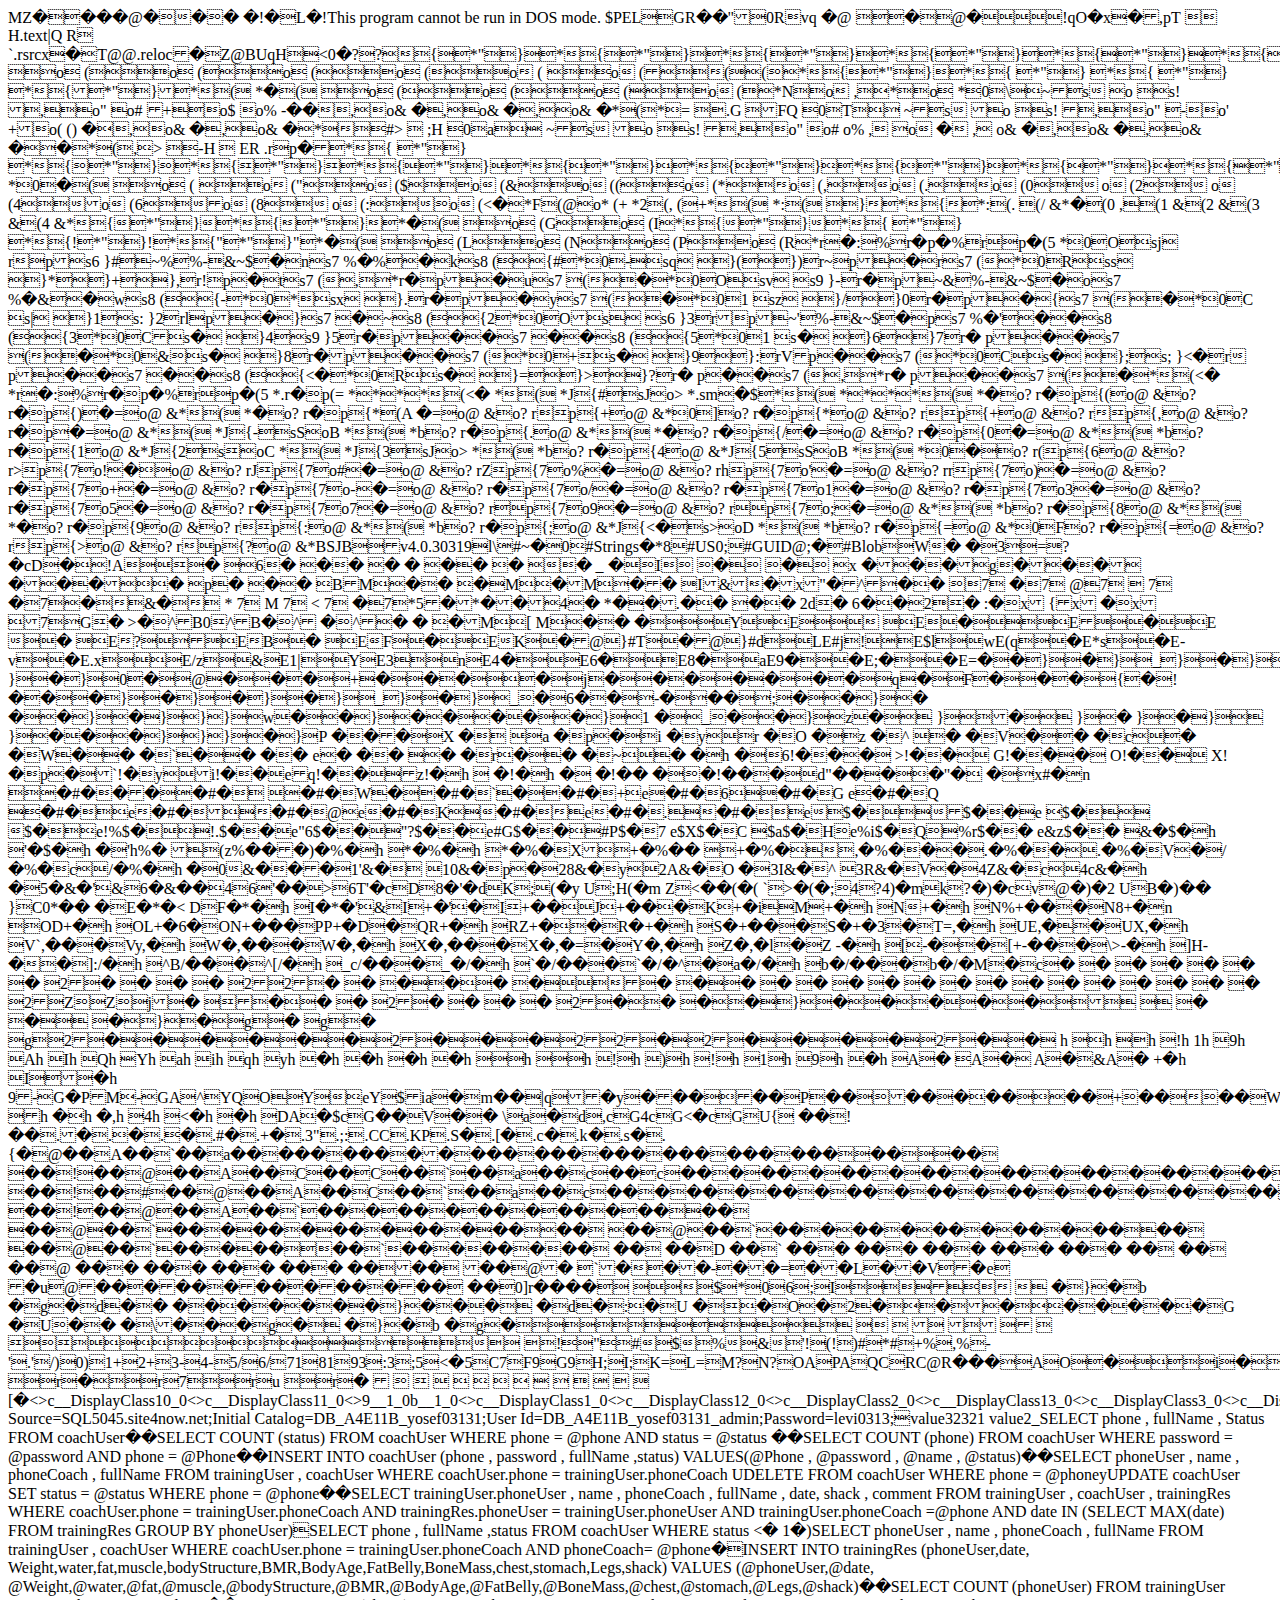
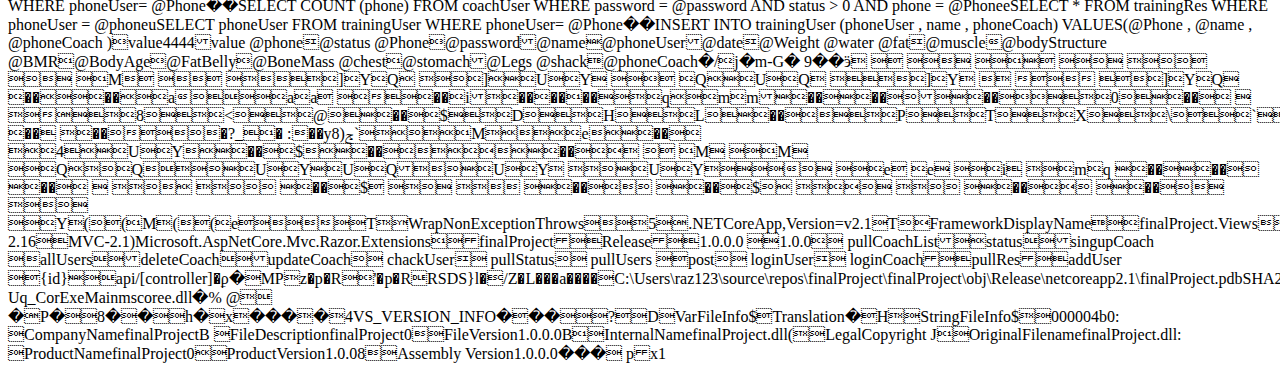
<file: bin/Debug/netcoreapp2.1/finalProject.html>
MZ�       ��  �       @                                   �   � �	�!�L�!This program cannot be run in DOS mode.
$       PE  L GR�        � " 0  R         vq       �    @                       �          @�                           !q  O    �  x                   �     ,p  T                                                             H           .text   |Q       R                    `.rsrc   x   �      T              @  @.reloc      �      Z              @  B                Uq      H     <0  �?     ?                                                  {  *"}  *{  *"}  *{  *"}  *{  *"}  *{  *"}  *{  *"}  *{  *"}  * 0 b       (  
o  
(  o  
(  o  
(  o  
(  o  
(
  o  
(  (  (  *{  *"}  *{	  *"}	  *{
  *"}
  *{  *"}  *(  
*�(  
o  
(  o  
(  o  
(  o  
(  *No  
,*o  
*  0 \     ~  s  

o   
s!  
,o"  
o#  
+o$  
o%  
-��,o&  
�,o&  
�,o&  
�*(   * = 
      .G 
      FQ 
    0 T     
~  s  
o   
s!  
,o"  
-o'  
+o(  
()  

�,o&  
�,o&  
�*    #> 
      ;H 
    0 a     
~  s  
o   
s!  
,o"  
o#  
	o%  
,	o  

�	,	o&  
�,o&  
�,o&  
��*   (   , > 
      -H 
      ER 
    .r  p�  *{  *"}  *{  *"}  *{  *"}  *{  *"}  *{  *"}  *{  *"}  *{  *"}  *{  *"}  *{  *"}  *{  *"}  *{  *"}  *{  *"}  *{  *"}  *{  *"}  *{  *"}  *(  
* 0 �       (  
o  
(   o  
("  o  
($  o  
(&  o  
((  o  
(*  o  
(,  o  
(.  o  
(0  	o  
(2  
o  
(4  o  
(6  o  
(8  o  
(:  o  
(<  *F(@  o*  
(+  
*2(,  
(  +*(  
*:(  
}  *{  *:(.  
(/  
&*�(0  
,(1  
&(2  
&(3  
&(4  
&*{  *"}  *{  *"}  *�(  
o  
(G  o  
(I  *{  *"}  *{   *"}   *{!  *"}!  *{"  *"}"  *�(  
o  
(L  o  
(N  o  
(P  o  
(R  *r�:  %r�  p�%r p�(5  
*0 O     sj  
r ps6  
}#  ~%  %-&~$  �n  s7  
%�%  �k  s8  
(  {#  * 0 -     sq  
}(  })  r~ p�r  s7  
(  *   0 R     ss  
}*  }+  },  r! p�t  s7  
(  ,*r� p�u  s7  
(  �*  0 O     sv  
s9  
}-  r� p~&  %-&~$  �o  s7  
%�&  �w  s8  
(  {-  * 0 *     sx  
}.  r� p�y  s7  
(  �*  0 1   	  sz  
}/  }0  r� p�{  s7  
(  �*   0 C   
  s|  
}1  s:  
}2  rl p�}  s7  
�~  s8  
(  {2  * 0 O     s  
s6  
}3  r p~'  %-&~$  �p  s7  
%�'  ��  s8  
(  {3  * 0 C     s�  
}4  s9  
}5  r� p��  s7  
��  s8  
(  {5  * 0 1     s�  
}6  }7  r�	 p��  s7  
(  �*   0 &     s�  
}8  r� p��  s7  
(  *  0 +     s�  
}9  }:  rV p��  s7  
(  * 0 C     s�  
};  s;  
}<  r p��  s7  
��  s8  
(  {<  * 0 R     s�  
}=  }>  }?  r� p��  s7  
(  ,*r� p��  s7  
(  �*(<  
*r�:  %r� p�%r p�(5  
*.r� p(=  
****(<  
*(  
*J{#  sJ  o>  
*.sm  �$  *(  
****(  
*�o?  
r� p{(  o@  
&o?  
r� p{)  �=  o@  
&*(  
*�o?  
r� p{*  (A  
�=  o@  
&o?  
r p{+  o@  
&*   0 ]       o?  
r� p{*  o@  
&o?  
r p{+  o@  
&o?  
r p{,  o@  
&o?  
r� p�=  o@  
&*(  
*J{-  sS  oB  
*(  
*bo?  
r� p{.  o@  
&*(  
*�o?  
r� p{/  �=  o@  
&o?  
r� p{0  �=  o@  
&*(  
*bo?  
r� p{1  o@  
&*J{2  s  oC  
*(  
*J{3  sJ  o>  
*(  
*bo?  
r� p{4  o@  
&*J{5  sS  oB  
*(  
*  0 �      o?  
r( p{6  o@  
&o?  
r> p{7  o!  �  o@  
&o?  
rJ p{7  o#  �=  o@  
&o?  
rZ p{7  o%  �=  o@  
&o?  
rh p{7  o'  �=  o@  
&o?  
rr p{7  o)  �=  o@  
&o?  
r� p{7  o+  �=  o@  
&o?  
r� p{7  o-  �=  o@  
&o?  
r� p{7  o/  �=  o@  
&o?  
r� p{7  o1  �=  o@  
&o?  
r� p{7  o3  �=  o@  
&o?  
r� p{7  o5  �=  o@  
&o?  
r� p{7  o7  �=  o@  
&o?  
r p{7  o9  �=  o@  
&o?  
r p{7  o;  �=  o@  
&*(  
*bo?  
r� p{8  o@  
&*(  
*�o?  
r� p{9  o@  
&o?  
r p{:  o@  
&*(  
*bo?  
r� p{;  o@  
&*J{<  s>  oD  
*(  
*bo?  
r� p{=  o@  
&*0 F       o?  
r� p{=  o@  
&o?  
r p{>  o@  
&o?  
r p{?  o@  
&*  BSJB         v4.0.30319     l   \  #~  �  0  #Strings    �*  8  #US 0;     #GUID   @;  �  #Blob         W�		
   �3      =      ?   �   c   D      �         !   A                    �
      6� �� �	� �� �   �	
 _	� I
 �
 �
 x	� �� g� ��  	� �� �
 p� ��
 BM ��
 �M �M ��	 I& �x" �^ ��	
 7
 �7
 @7
 	7
 �7 �& �
 *	7
 M	7
 <	7
 �7* 5�* �� 4�
* ��. ��
 ��	2 d�	6 ��2 �	: �x
 {x
 �x
 7 G�	> �^B 0^B �^
 �^ �	�
 �M [M ��
    �        YE     E   � E     �E     �
E  ?   E  B   �
E  F   �E  K   �@} # T   �@} # d  L   E # j !   E $ l  w   E ( q  �   E * s  �   E - v  �   E . x    E / z  &  E 1 |  Y  E 3   n  E 4 �     E 6 �     E 8 �  a   E 9 �  �   E ; �  �   E = �  �} �} _} �} 0� {� X} �} } �} � �	} �} 0� @� �� +� �� � j� �� �� �� q� F� �� {�! �� �} �} �} �} _} �} _�6 �� - � � � ;� �} �
� �} �} }} w� �} �� �� �} 1
� _� �} z� } � } �
} �} } �� �} }} �}P     ��� X     �  a     �p� i     �y  r     �O
� z     �^
  �     �V� �     �c  �     �W� �     �`� �     ��
e  �     ��
  �     �r� �     �~  �     �h� 6!    ���	 >!    �� 	 G!    ���
 O!    �� 
 X!    �p� `!    �y  i!    ��e  q!    ��  z!    �h  �!    �h� �!    � �
� �!    � �� d"    � �� �"    � � x#    �n �#    ��� �#    �  �#    �W� �#    �`� �#    �+e  �#    �6  �#    �Ge  �#    �Q  �#    �e  �#    �  �#    �@e  �#    �K  �#    �e  �#    �.  �#    �e  $    �  $    ��e   $    �   $    �e ! %$    � ! .$    ��e " 6$    �� " ?$    ��e # G$    �� # P$    �7
e $ X$    �C
 $ a$    �He % i$    �Q % r$    ��
e & z$    ��
 & �$    �h ' �$    �h�' h%    � 	( z%    � �� ) �%    �h * �%    �h* �%    �X+ �%    � �+ �%    � , �%    ���. �%    �� . �%    �V�/ �%    �c / �%    �h�0 &    ���1 '&    � 1 0&    �p�2 8&    �y 2 A&    �O
�3 I&    �^
 3 R&    �V�4 Z&    �c 4 c&    �h�5 �&    � '&6 �&    � �46 '    � �>6 T'    � cD8 �'    � dK; (    � y
U; H(    � m
Z< �(    � (`> �(    � ;4? 4)    � mk? �)    � cv@ �)    � 2UB �)    � �
}C 0*    � ��E �*    � <DF �*    �h I �*    � '&I +    � '�I +    � � J +    � ��K +    � i M +    �h N +    �h N %+    � ��N 8+    �nO D+    �h O L+    � 6 �O N+    � � �P P+    � D�Q R+    �h R Z+    � �R �+    �h S �+    � ��S �+    � 3�T =,    �h U E,    � �U X,    �h V `,    � ��V y,    �h W �,    � ��W �,    �h X �,    � ��X �,    � =�Y �,    �h Z �,    � l�Z 
-    �h [ -    � �[ +-    � ��\ >-    �h ] H-    � �] :/    �h ^ B/    � ��^ [/    �h _ c/    � ��_ �/    �h ` �/    � ��` �/    � ^�a �/    �h b �/    � ��b �/    � M�c    �	   �	   �	   �	   �	   �	   �	   2   �	   �	   �	   �	   2   2   �
   �
   �   �   �
   �    �
   �   �	   �	   �	   �	   �	   �	   �	   �	   �	   �	   �	   �	   �	   �	   �	   2   Z   Z   j   �      �   �	   �	   2   �	   �	   �	   �	   2   �   �
   �   �   }   �   �   �   �   �            �
   �      �   }   �   g   �	   g   �	   g   2   �   �   �   �   �   �   2   �   �   �   2   2   �   2   �   �   �   �   2   �   �	 h  h  h ! h
 1 h 9 h A h I h Q h Y h a h i h q h y h � h � h � h � h h h !h )h !h 1h 9h � h A�	 A�  A�& A�
+ � h I � h9  -G � PM  -G A^Y QO Ye Y$i a�m � �| q� y�� �� �P� �� ��� �� �+� �� �W�  A� $ h  h�  h� , h 4 h < h � h D A� $ cG � �V��	\a�d, cG 4 cG < cG  U {  � �! � �.  �.  �.  �. # �. + �. 3 ". ; :. C C. K P. S �. [ �. c �. k �. s �. { �@ � �A � �` � �a � �� � �� � ��  �� � �� � �� � �� � �� � �� � � � �� � � �!� �@� �A� �C� �C� �`� �a� �c� �c� ��� ��� ��� ��� ��� ��� ��� ��� ��� ��� � � �� �� � � �!� �#� �@� �A� �C� �`� �a� �c� ��� ��� ��� ��� ��� ��� ��� ��� ��� ��� ��� ��� �� �� �!� �#� �@ �A� �C� �a� ��� ��� ��� ��� ��� � � �� � � �!� �@� �A� �`� ��� ��� ��� ��� � � � � �@� �`� ��� ��� ��� ��� � � � � �@� �`� ��� ��� ��� ��� � � � � �@� �`� ��� �� �`� ��� ��� � 	� � 	� �D	� �`	� ��	� ��	� ��	� ��	� ��	� � 
� � 
� �@
� ��
� ��
� ��
� ��
� � � � � �@� `� �� -�� =�� L�� V � e � u@� ��� ��� ��� ��� � � �0 ] r � � � � 
$*06;I          	    �  }�  b
�  g�  d�  �
�  ��  ��  ��  }�  ��  �  d�  :�  U�  �  O�  2�  �  �  �  ��  ��  G
�  U�  �
�  \�  ��  g�  �  }�  b
�  g�                    	   	  	   
                                              !   "   #   $   %   &   ' !  ( !  ) #  * #  + %  , %  - '  . '  / )  0 )  1 +  2 +  3 -  4 -  5 /  6 /  7 1  8 1  9 3  : 3  ; 5  < 5  C 7  F 9  G 9  H ;  I ;  K =  L =  M ?  N ?  O A  P A  Q C  R C @ R � � � AO�                          i�             r�             r�              iM             rv             r�             r�             r             i-             i�             il             r�	             r�             r7             ru             r�     
  
  
  
  
  
  
  
  
  
  
  
  
  
  
 [ �    <>c__DisplayClass10_0 <>c__DisplayClass11_0 <>9__1_0 <pullCoachList>b__1_0 <>c__DisplayClass1_0 <>c__DisplayClass12_0 <>c__DisplayClass2_0 <>c__DisplayClass13_0 <>c__DisplayClass3_0 <>c__DisplayClass14_0 <>9__4_0 <allUsers>b__4_0 <>c__DisplayClass4_0 <>c__DisplayClass5_0 <>c__DisplayClass6_0 <>c__DisplayClass7_0 <>9__8_0 <pullStatuses>b__8_0 <>c__DisplayClass8_0 <>c__DisplayClass9_0 <Add>b__0 <updateCoach>b__0 <deleteCoach>b__0 <loginCoach>b__0 <chackUser>b__0 <loginUser>b__0 <singupUser>b__0 <pullRes>b__0 <pullUsers>b__0 <status>b__0 <Addmeasurement>b__0 <Add>b__1 <chackUser>b__1 <singupUser>b__1 <pullRes>b__1 <pullStatuses>b__1 <allUsers>b__1 <pullUsers>b__1 <pullCoachList>b__1 IEnumerable`1 Action`1 ActionResult`1 List`1 ToInt32 GetInt32 <>9 <Module> pullFromDB get_BMR set_BMR <>c System.Collections.Generic Microsoft.AspNetCore.Mvc AddMvc UseMvc Read Add id <BMR>k__BackingField <password>k__BackingField <BodyAge>k__BackingField <muscle>k__BackingField <fullName>k__BackingField <name>k__BackingField <phone>k__BackingField <bodyStructure>k__BackingField <date>k__BackingField <stomach>k__BackingField <phoneCoach>k__BackingField <shack>k__BackingField <Configuration>k__BackingField <phoneUser>k__BackingField <water>k__BackingField <Legs>k__BackingField <BoneMass>k__BackingField <status>k__BackingField <fat>k__BackingField <Weight>k__BackingField <comment>k__BackingField <chest>k__BackingField <FatBelly>k__BackingField Build cmd DbCommand configureCommand ExecuteCommand SqlCommand get_password set_password get_BodyAge set_BodyAge UseDeveloperExceptionPage Invoke IDisposable get_muscle set_muscle get_fullName set_fullName get_name set_name GetDateTime System.Runtime Microsoft.AspNetCore.Razor.Runtime coachPhone get_phone set_phone Microsoft.AspNetCore.Mvc.Core Microsoft.AspNetCore Configure get_bodyStructure set_bodyStructure ControllerBase Dispose get_date set_date Delete CompilerGeneratedAttribute DebuggableAttribute AssemblyTitleAttribute RazorConfigurationNameAttribute RazorExtensionAssemblyNameAttribute HttpDeleteAttribute RouteAttribute TargetFrameworkAttribute ExtensionAttribute RazorLanguageVersionAttribute AssemblyFileVersionAttribute AssemblyInformationalVersionAttribute AssemblyConfigurationAttribute ApiControllerAttribute CompilationRelaxationsAttribute AssemblyProductAttribute HttpGetAttribute HttpPostAttribute HttpPutAttribute FromBodyAttribute RelatedAssemblyAttribute AssemblyCompanyAttribute RuntimeCompatibilityAttribute AddWithValue value System.Runtime.Versioning connString GetString Microsoft.AspNetCore.Hosting Microsoft.AspNetCore.Razor.Hosting chach get_stomach set_stomach get_phoneCoach set_phoneCoach updateCoach deleteCoach loginCoach statusCoach phonecoach i get_shack set_shack finalProject.dll IsDBNull GetStringOrNull sql Program System statusNum Open Main SetCompatibilityVersion Microsoft.Extensions.Configuration IConfiguration get_Configuration configuration Microsoft.Extensions.DependencyInjection System.Reflection IServiceCollection SqlParameterCollection DbConnection SqlConnection System.Data.Common Run app UseStartup shouldExecuteScalar dr DbDataReader SqlDataReader ExecuteReader Microsoft.AspNetCore.Builder IMvcBuilder IApplicationBuilder CreateDefaultBuilder IWebHostBuilder CreateWebHostBuilder UserController ValuesController get_phoneUser set_phoneUser ValidateUser coachUser chackUser loginUser singupUser get_water set_water SqlParameter .ctor .cctor Microsoft.AspNetCore.Diagnostics System.Diagnostics pullRes ConfigureServices System.Runtime.CompilerServices services DebuggingModes Microsoft.AspNetCore.StaticFiles UseStaticFiles UseDefaultFiles pullStatuses get_Legs set_Legs args statusCoachs System.Runtime.Extensions DeveloperExceptionPageExtensions StaticFileExtensions MvcServiceCollectionExtensions MvcCoreMvcBuilderExtensions MvcApplicationBuilderExtensions WebHostBuilderExtensions DefaultFilesExtensions HostingEnvironmentExtensions WebHostExtensions Microsoft.AspNetCore.Hosting.Abstractions Microsoft.Extensions.Configuration.Abstractions Microsoft.Extensions.DependencyInjection.Abstractions Microsoft.AspNetCore.Http.Abstractions System.Collections finalProject.Controllers chackUsers allUsers pullUsers Allusers get_Parameters get_BoneMass set_BoneMass Measurements measurements Microsoft.AspNetCore.Mvc.ApplicationParts get_status set_status get_fat set_fat Object finalProject Get get_Weight set_Weight op_Implicit System.Data.SqlClient Addmeasurement get_comment set_comment IHostingEnvironment IsDevelopment Convert get_chest set_chest pullCoachList userList IWebHost Post Put env doWithEachRow get_FatBelly set_FatBelly ExecuteNonQuery     ��D a t a   S o u r c e = S Q L 5 0 4 5 . s i t e 4 n o w . n e t ; I n i t i a l   C a t a l o g = D B _ A 4 E 1 1 B _ y o s e f 0 3 1 3 1 ; U s e r   I d = D B _ A 4 E 1 1 B _ y o s e f 0 3 1 3 1 _ a d m i n ; P a s s w o r d = l e v i 0 3 1 3 ;  v a l u e 3 2 3 2 1  v a l u e 2  _S E L E C T   p h o n e   ,   f u l l N a m e   ,   S t a t u s   F R O M   c o a c h U s e r  ��S E L E C T   C O U N T   ( s t a t u s )     F R O M   c o a c h U s e r   W H E R E   p h o n e   =   @ p h o n e   A N D   s t a t u s   =   @ s t a t u s    ��S E L E C T   C O U N T   ( p h o n e )   F R O M   c o a c h U s e r   W H E R E   p a s s w o r d   =   @ p a s s w o r d   A N D   p h o n e   =   @ P h o n e  ��I N S E R T   I N T O   c o a c h U s e r   ( p h o n e   ,   p a s s w o r d   ,   f u l l N a m e   , s t a t u s )     V A L U E S ( @ P h o n e   ,   @ p a s s w o r d   ,   @ n a m e   ,   @ s t a t u s )  ��S E L E C T   p h o n e U s e r   ,   n a m e   ,   p h o n e C o a c h   ,   f u l l N a m e     F R O M   t r a i n i n g U s e r   ,   c o a c h U s e r   W H E R E   c o a c h U s e r . p h o n e   =   t r a i n i n g U s e r . p h o n e C o a c h    UD E L E T E   F R O M   c o a c h U s e r   W H E R E   p h o n e   =   @ p h o n e  yU P D A T E   c o a c h U s e r     S E T   s t a t u s   =     @ s t a t u s   W H E R E   p h o n e   =   @ p h o n e  ��S E L E C T   t r a i n i n g U s e r . p h o n e U s e r   ,   n a m e   ,   p h o n e C o a c h   ,   f u l l N a m e   ,   d a t e ,   s h a c k   ,   c o m m e n t   F R O M   t r a i n i n g U s e r   ,   c o a c h U s e r   ,   t r a i n i n g R e s   W H E R E   c o a c h U s e r . p h o n e   =   t r a i n i n g U s e r . p h o n e C o a c h   A N D     t r a i n i n g R e s . p h o n e U s e r   =   t r a i n i n g U s e r . p h o n e U s e r   A N D   t r a i n i n g U s e r . p h o n e C o a c h   = @ p h o n e   A N D     d a t e   I N   ( S E L E C T     M A X ( d a t e )     F R O M   t r a i n i n g R e s   G R O U P   B Y   p h o n e U s e r )  S E L E C T   p h o n e   ,   f u l l N a m e   , s t a t u s   F R O M   c o a c h U s e r   W H E R E   s t a t u s   <   1  �)S E L E C T   p h o n e U s e r   ,   n a m e   ,   p h o n e C o a c h   ,   f u l l N a m e   F R O M   t r a i n i n g U s e r   ,   c o a c h U s e r   W H E R E   c o a c h U s e r . p h o n e   =   t r a i n i n g U s e r . p h o n e C o a c h   A N D   p h o n e C o a c h =   @ p h o n e  �I N S E R T   I N T O   t r a i n i n g R e s   ( p h o n e U s e r , d a t e ,   W e i g h t , w a t e r , f a t , m u s c l e , b o d y S t r u c t u r e , B M R , B o d y A g e , F a t B e l l y , B o n e M a s s , c h e s t , s t o m a c h , L e g s , s h a c k )   V A L U E S   ( @ p h o n e U s e r , @ d a t e ,   @ W e i g h t , @ w a t e r , @ f a t , @ m u s c l e , @ b o d y S t r u c t u r e , @ B M R , @ B o d y A g e , @ F a t B e l l y , @ B o n e M a s s , @ c h e s t , @ s t o m a c h , @ L e g s , @ s h a c k )  ��S E L E C T   C O U N T   ( p h o n e U s e r )   F R O M   t r a i n i n g U s e r   W H E R E   p h o n e U s e r =   @ P h o n e  ��S E L E C T   C O U N T   ( p h o n e )   F R O M   c o a c h U s e r   W H E R E   p a s s w o r d   =     @ p a s s w o r d     A N D   s t a t u s   >   0   A N D   p h o n e   =     @ P h o n e  eS E L E C T   *   F R O M   t r a i n i n g R e s   W H E R E   p h o n e U s e r   =   @ p h o n e  uS E L E C T   p h o n e U s e r   F R O M   t r a i n i n g U s e r   W H E R E   p h o n e U s e r =   @ P h o n e  ��I N S E R T   I N T O   t r a i n i n g U s e r   ( p h o n e U s e r   ,   n a m e   ,   p h o n e C o a c h )     V A L U E S ( @ P h o n e   ,   @ n a m e   ,   @ p h o n e C o a c h   )  v a l u e 4 4 4 4  v a l u e  @ p h o n e  @ s t a t u s  @ P h o n e  @ p a s s w o r d  @ n a m e  @ p h o n e U s e r  @ d a t e  @ W e i g h t  @ w a t e r  	@ f a t  @ m u s c l e  @ b o d y S t r u c t u r e  	@ B M R  @ B o d y A g e  @ F a t B e l l y  @ B o n e M a s s  @ c h e s t  @ s t o m a c h  @ L e g s  @ s h a c k  @ p h o n e C o a c h    �/j�m-G�

9��ӭ         M  ]YQ ]UY    QUQ  ]Y     	]YQ  �� �� aaa
 ��i ������ q mm���� ��  0��  8<@��$DHL��PTX\`d��h��  �� �� �?_�
:��y8)ݮ` Me�� 4UY��$����    M M Q Q UYUQ UY
 UY    e  e i mq  ����	  ��   	  ��$  
 ��
 ��$  
 ��	 ��  Y( ( M( ( e           TWrapNonExceptionThrows      5 .NETCoreApp,Version=v2.1 TFrameworkDisplayName  finalProject.Views   2.1   MVC-2.1  6 MVC-2.1)Microsoft.AspNetCore.Mvc.Razor.Extensions   finalProject   Release   1.0.0.0  
 1.0.0   pullCoachList   status   singupCoach   allUsers   deleteCoach   updateCoach   	chackUser   
pullStatus   	pullUsers  	 post   	loginUser   
loginCoach   pullRes   addUser  	 {id}   api/[controller]       �ϼ� MP   z   �p  �R                '   �p  �R                             RSDS}l�/Z�L���a����   C:\Users\raz123\source\repos\finalProject\finalProject\obj\Release\netcoreapp2.1\finalProject.pdb SHA256 }l�/Z�����a�����ϼos5�l��$�G��Iq          cq                          Uq            _CorExeMain mscoree.dll        �%  @                                                                                                                                                          �   P  �                  8  �                   �                     h  �                   x  ��  �          �4   V S _ V E R S I O N _ I N F O     ���                 ?                         D    V a r F i l e I n f o     $    T r a n s l a t i o n       �H   S t r i n g F i l e I n f o   $   0 0 0 0 0 4 b 0   :   C o m p a n y N a m e     f i n a l P r o j e c t     B   F i l e D e s c r i p t i o n     f i n a l P r o j e c t     0   F i l e V e r s i o n     1 . 0 . 0 . 0   B   I n t e r n a l N a m e   f i n a l P r o j e c t . d l l     (   L e g a l C o p y r i g h t       J   O r i g i n a l F i l e n a m e   f i n a l P r o j e c t . d l l     :   P r o d u c t N a m e     f i n a l P r o j e c t     0   P r o d u c t V e r s i o n   1 . 0 . 0   8   A s s e m b l y   V e r s i o n   1 . 0 . 0 . 0   ��  �          ﻿<?xml version="1.0" encoding="UTF-8" standalone="yes"?>

<assembly xmlns="urn:schemas-microsoft-com:asm.v1" manifestVersion="1.0">
  <assemblyIdentity version="1.0.0.0" name="MyApplication.app"/>
  <trustInfo xmlns="urn:schemas-microsoft-com:asm.v2">
    <security>
      <requestedPrivileges xmlns="urn:schemas-microsoft-com:asm.v3">
        <requestedExecutionLevel level="asInvoker" uiAccess="false"/>
      </requestedPrivileges>
    </security>
  </trustInfo>
</assembly>                                                                                                                                               p     x1                                                                                                                                                                                                                                                                                                                                                                                                                                                                                                                      
</file>
